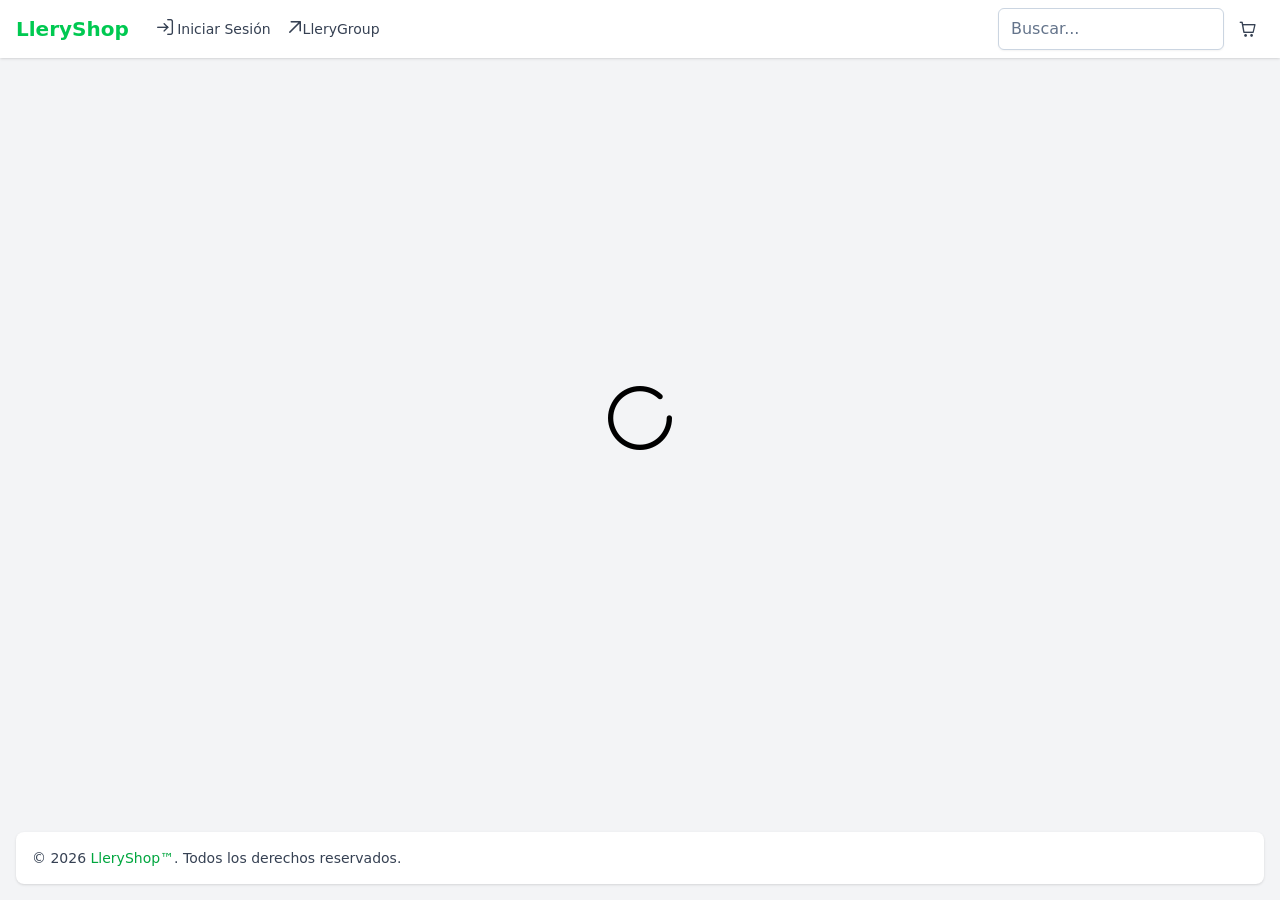
<file: index.html>
<!doctype html>
<html lang="en" data-beasties-container>
<head>
  <meta charset="utf-8">
  <title>LleryShop</title>
  <base href="/">
  <meta name="viewport" content="width=device-width, initial-scale=1">
  <link rel="icon" type="image/x-icon" href="lleryshopImagen.ico">
<style>@layer properties;@layer theme,base,components,utilities;@layer theme{:root{--font-sans:ui-sans-serif, system-ui, sans-serif, "Apple Color Emoji", "Segoe UI Emoji", "Segoe UI Symbol", "Noto Color Emoji";--font-mono:ui-monospace, SFMono-Regular, Menlo, Monaco, Consolas, "Liberation Mono", "Courier New", monospace;--color-red-100:oklch(93.6% .032 17.717);--color-red-600:oklch(57.7% .245 27.325);--color-red-700:oklch(50.5% .213 27.518);--color-green-100:oklch(96.2% .044 156.743);--color-green-400:oklch(79.2% .209 151.711);--color-green-500:oklch(72.3% .219 149.579);--color-green-600:oklch(62.7% .194 149.214);--color-green-700:oklch(52.7% .154 150.069);--color-green-800:oklch(44.8% .119 151.328);--color-blue-100:oklch(93.2% .032 255.585);--color-blue-700:oklch(48.8% .243 264.376);--color-gray-100:oklch(96.7% .003 264.542);--color-gray-200:oklch(92.8% .006 264.531);--color-gray-400:oklch(70.7% .022 261.325);--color-gray-500:oklch(55.1% .027 264.364);--color-gray-600:oklch(44.6% .03 256.802);--color-gray-700:oklch(37.3% .034 259.733);--color-gray-800:oklch(27.8% .033 256.848);--color-gray-900:oklch(21% .034 264.665);--color-black:#000;--color-white:#fff;--spacing:.25rem;--breakpoint-xl:80rem;--container-md:28rem;--container-lg:32rem;--container-2xl:42rem;--container-4xl:56rem;--text-xs:.75rem;--text-xs--line-height:calc(1 / .75);--text-sm:.875rem;--text-sm--line-height:calc(1.25 / .875);--text-base:1rem;--text-base--line-height:1.5 ;--text-xl:1.25rem;--text-xl--line-height:calc(1.75 / 1.25);--text-2xl:1.5rem;--text-2xl--line-height:calc(2 / 1.5);--text-3xl:1.875rem;--text-3xl--line-height:1.2 ;--font-weight-normal:400;--font-weight-medium:500;--font-weight-semibold:600;--font-weight-bold:700;--leading-tight:1.25;--radius-sm:.25rem;--radius-md:.375rem;--radius-lg:.5rem;--radius-xl:.75rem;--radius-2xl:1rem;--shadow-sm:0 1px 3px 0 rgb(0 0 0 / .1), 0 1px 2px -1px rgb(0 0 0 / .1);--shadow-md:0 4px 6px -1px rgb(0 0 0 / .1), 0 2px 4px -2px rgb(0 0 0 / .1);--shadow-lg:0 10px 15px -3px rgb(0 0 0 / .1), 0 4px 6px -4px rgb(0 0 0 / .1);--default-transition-duration:.15s;--default-transition-timing-function:cubic-bezier(.4, 0, .2, 1);--default-font-family:var(--font-sans);--default-mono-font-family:var(--font-mono)}}@layer base{*,:after,:before{box-sizing:border-box;margin:0;padding:0;border:0 solid}html{line-height:1.5;-webkit-text-size-adjust:100%;tab-size:4;font-family:var(--default-font-family, ui-sans-serif, system-ui, sans-serif, "Apple Color Emoji", "Segoe UI Emoji", "Segoe UI Symbol", "Noto Color Emoji");font-feature-settings:var(--default-font-feature-settings, normal);font-variation-settings:var(--default-font-variation-settings, normal);-webkit-tap-highlight-color:transparent}}@layer utilities{}@-webkit-keyframes fa-spin{0%{-webkit-transform:rotate(0deg);transform:rotate(0)}to{-webkit-transform:rotate(359deg);transform:rotate(359deg)}}body{background-color:var(--color-gray-100)}@property --tw-rotate-x{syntax:"*";inherits:false;}@property --tw-rotate-y{syntax:"*";inherits:false;}@property --tw-rotate-z{syntax:"*";inherits:false;}@property --tw-skew-x{syntax:"*";inherits:false;}@property --tw-skew-y{syntax:"*";inherits:false;}@property --tw-leading{syntax:"*";inherits:false;}@property --tw-font-weight{syntax:"*";inherits:false;}@property --tw-shadow{syntax:"*";inherits:false;initial-value:0 0 #0000;}@property --tw-shadow-color{syntax:"*";inherits:false;}@property --tw-shadow-alpha{syntax:"<percentage>";inherits:false;initial-value:100%;}@property --tw-inset-shadow{syntax:"*";inherits:false;initial-value:0 0 #0000;}@property --tw-inset-shadow-color{syntax:"*";inherits:false;}@property --tw-inset-shadow-alpha{syntax:"<percentage>";inherits:false;initial-value:100%;}@property --tw-ring-color{syntax:"*";inherits:false;}@property --tw-ring-shadow{syntax:"*";inherits:false;initial-value:0 0 #0000;}@property --tw-inset-ring-color{syntax:"*";inherits:false;}@property --tw-inset-ring-shadow{syntax:"*";inherits:false;initial-value:0 0 #0000;}@property --tw-ring-inset{syntax:"*";inherits:false;}@property --tw-ring-offset-width{syntax:"<length>";inherits:false;initial-value:0px;}@property --tw-ring-offset-color{syntax:"*";inherits:false;initial-value:#fff;}@property --tw-ring-offset-shadow{syntax:"*";inherits:false;initial-value:0 0 #0000;}@layer properties{@supports ((-webkit-hyphens: none) and (not (margin-trim: inline))) or ((-moz-orient: inline) and (not (color:rgb(from red r g b)))){*,:before,:after{--tw-rotate-x:initial;--tw-rotate-y:initial;--tw-rotate-z:initial;--tw-skew-x:initial;--tw-skew-y:initial;--tw-leading:initial;--tw-font-weight:initial;--tw-shadow:0 0 #0000;--tw-shadow-color:initial;--tw-shadow-alpha:100%;--tw-inset-shadow:0 0 #0000;--tw-inset-shadow-color:initial;--tw-inset-shadow-alpha:100%;--tw-ring-color:initial;--tw-ring-shadow:0 0 #0000;--tw-inset-ring-color:initial;--tw-inset-ring-shadow:0 0 #0000;--tw-ring-inset:initial;--tw-ring-offset-width:0px;--tw-ring-offset-color:#fff;--tw-ring-offset-shadow:0 0 #0000}}}</style><link rel="stylesheet" href="styles-7PIDIF73.css" media="print" onload="this.media='all'"><noscript><link rel="stylesheet" href="styles-7PIDIF73.css"></noscript></head>
<body>
  <app-root></app-root>
<link rel="modulepreload" href="chunk-DH3G6FZ6.js"><script src="polyfills-5CFQRCPP.js" type="module"></script><script src="main-OD44DLCM.js" type="module"></script></body>
</html>
</file>
<file: styles-7PIDIF73.css>
@layer properties;@layer theme,base,components,utilities;@layer theme{:root,:host{--font-sans: ui-sans-serif, system-ui, sans-serif, "Apple Color Emoji", "Segoe UI Emoji", "Segoe UI Symbol", "Noto Color Emoji";--font-mono: ui-monospace, SFMono-Regular, Menlo, Monaco, Consolas, "Liberation Mono", "Courier New", monospace;--color-red-100: oklch(93.6% .032 17.717);--color-red-600: oklch(57.7% .245 27.325);--color-red-700: oklch(50.5% .213 27.518);--color-green-100: oklch(96.2% .044 156.743);--color-green-400: oklch(79.2% .209 151.711);--color-green-500: oklch(72.3% .219 149.579);--color-green-600: oklch(62.7% .194 149.214);--color-green-700: oklch(52.7% .154 150.069);--color-green-800: oklch(44.8% .119 151.328);--color-blue-100: oklch(93.2% .032 255.585);--color-blue-700: oklch(48.8% .243 264.376);--color-gray-100: oklch(96.7% .003 264.542);--color-gray-200: oklch(92.8% .006 264.531);--color-gray-400: oklch(70.7% .022 261.325);--color-gray-500: oklch(55.1% .027 264.364);--color-gray-600: oklch(44.6% .03 256.802);--color-gray-700: oklch(37.3% .034 259.733);--color-gray-800: oklch(27.8% .033 256.848);--color-gray-900: oklch(21% .034 264.665);--color-black: #000;--color-white: #fff;--spacing: .25rem;--breakpoint-xl: 80rem;--container-md: 28rem;--container-lg: 32rem;--container-2xl: 42rem;--container-4xl: 56rem;--text-xs: .75rem;--text-xs--line-height: calc(1 / .75);--text-sm: .875rem;--text-sm--line-height: calc(1.25 / .875);--text-base: 1rem;--text-base--line-height: 1.5 ;--text-xl: 1.25rem;--text-xl--line-height: calc(1.75 / 1.25);--text-2xl: 1.5rem;--text-2xl--line-height: calc(2 / 1.5);--text-3xl: 1.875rem;--text-3xl--line-height: 1.2 ;--font-weight-normal: 400;--font-weight-medium: 500;--font-weight-semibold: 600;--font-weight-bold: 700;--leading-tight: 1.25;--radius-sm: .25rem;--radius-md: .375rem;--radius-lg: .5rem;--radius-xl: .75rem;--radius-2xl: 1rem;--shadow-sm: 0 1px 3px 0 rgb(0 0 0 / .1), 0 1px 2px -1px rgb(0 0 0 / .1);--shadow-md: 0 4px 6px -1px rgb(0 0 0 / .1), 0 2px 4px -2px rgb(0 0 0 / .1);--shadow-lg: 0 10px 15px -3px rgb(0 0 0 / .1), 0 4px 6px -4px rgb(0 0 0 / .1);--default-transition-duration: .15s;--default-transition-timing-function: cubic-bezier(.4, 0, .2, 1);--default-font-family: var(--font-sans);--default-mono-font-family: var(--font-mono)}}@layer base{*,:after,:before,::backdrop,::file-selector-button{box-sizing:border-box;margin:0;padding:0;border:0 solid}html,:host{line-height:1.5;-webkit-text-size-adjust:100%;tab-size:4;font-family:var(--default-font-family, ui-sans-serif, system-ui, sans-serif, "Apple Color Emoji", "Segoe UI Emoji", "Segoe UI Symbol", "Noto Color Emoji");font-feature-settings:var(--default-font-feature-settings, normal);font-variation-settings:var(--default-font-variation-settings, normal);-webkit-tap-highlight-color:transparent}hr{height:0;color:inherit;border-top-width:1px}abbr:where([title]){-webkit-text-decoration:underline dotted;text-decoration:underline dotted}h1,h2,h3,h4,h5,h6{font-size:inherit;font-weight:inherit}a{color:inherit;-webkit-text-decoration:inherit;text-decoration:inherit}b,strong{font-weight:bolder}code,kbd,samp,pre{font-family:var(--default-mono-font-family, ui-monospace, SFMono-Regular, Menlo, Monaco, Consolas, "Liberation Mono", "Courier New", monospace);font-feature-settings:var(--default-mono-font-feature-settings, normal);font-variation-settings:var(--default-mono-font-variation-settings, normal);font-size:1em}small{font-size:80%}sub,sup{font-size:75%;line-height:0;position:relative;vertical-align:baseline}sub{bottom:-.25em}sup{top:-.5em}table{text-indent:0;border-color:inherit;border-collapse:collapse}:-moz-focusring{outline:auto}progress{vertical-align:baseline}summary{display:list-item}ol,ul,menu{list-style:none}img,svg,video,canvas,audio,iframe,embed,object{display:block;vertical-align:middle}img,video{max-width:100%;height:auto}button,input,select,optgroup,textarea,::file-selector-button{font:inherit;font-feature-settings:inherit;font-variation-settings:inherit;letter-spacing:inherit;color:inherit;border-radius:0;background-color:transparent;opacity:1}:where(select:is([multiple],[size])) optgroup{font-weight:bolder}:where(select:is([multiple],[size])) optgroup option{padding-inline-start:20px}::file-selector-button{margin-inline-end:4px}::placeholder{opacity:1}@supports (not (-webkit-appearance: -apple-pay-button)) or (contain-intrinsic-size: 1px){::placeholder{color:currentcolor}@supports (color: color-mix(in lab,red,red)){{color:color-mix(in oklab,currentcolor 50%,transparent)}}}textarea{resize:vertical}::-webkit-search-decoration{-webkit-appearance:none}::-webkit-date-and-time-value{min-height:1lh;text-align:inherit}::-webkit-datetime-edit{display:inline-flex}::-webkit-datetime-edit-fields-wrapper{padding:0}::-webkit-datetime-edit,::-webkit-datetime-edit-year-field,::-webkit-datetime-edit-month-field,::-webkit-datetime-edit-day-field,::-webkit-datetime-edit-hour-field,::-webkit-datetime-edit-minute-field,::-webkit-datetime-edit-second-field,::-webkit-datetime-edit-millisecond-field,::-webkit-datetime-edit-meridiem-field{padding-block:0}::-webkit-calendar-picker-indicator{line-height:1}:-moz-ui-invalid{box-shadow:none}button,input:where([type=button],[type=reset],[type=submit]),::file-selector-button{appearance:button}::-webkit-inner-spin-button,::-webkit-outer-spin-button{height:auto}[hidden]:where(:not([hidden=until-found])){display:none!important}}@layer utilities{.absolute{position:absolute}.relative{position:relative}.top-2{top:calc(var(--spacing) * 2)}.top-full{top:100%}.right-2{right:calc(var(--spacing) * 2)}.left-0{left:calc(var(--spacing) * 0)}.z-10{z-index:10}.z-30{z-index:30}.z-50{z-index:50}.m-0{margin:calc(var(--spacing) * 0)}.m-4{margin:calc(var(--spacing) * 4)}.mx-auto{margin-inline:auto}.my-6{margin-block:calc(var(--spacing) * 6)}.mt-0{margin-top:calc(var(--spacing) * 0)}.mt-1{margin-top:calc(var(--spacing) * 1)}.mt-4{margin-top:calc(var(--spacing) * 4)}.mt-6{margin-top:calc(var(--spacing) * 6)}.mt-10{margin-top:calc(var(--spacing) * 10)}.mt-12{margin-top:calc(var(--spacing) * 12)}.mr-2{margin-right:calc(var(--spacing) * 2)}.mr-4{margin-right:calc(var(--spacing) * 4)}.mr-5{margin-right:calc(var(--spacing) * 5)}.mr-6{margin-right:calc(var(--spacing) * 6)}.mb-1{margin-bottom:calc(var(--spacing) * 1)}.mb-2{margin-bottom:calc(var(--spacing) * 2)}.mb-4{margin-bottom:calc(var(--spacing) * 4)}.mb-6{margin-bottom:calc(var(--spacing) * 6)}.ml-1{margin-left:calc(var(--spacing) * 1)}.ml-2{margin-left:calc(var(--spacing) * 2)}.ml-5{margin-left:calc(var(--spacing) * 5)}.ml-10{margin-left:calc(var(--spacing) * 10)}.ml-auto{margin-left:auto}.line-clamp-3{overflow:hidden;display:-webkit-box;-webkit-box-orient:vertical;-webkit-line-clamp:3}.block{display:block}.flex{display:flex}.grid{display:grid}.hidden{display:none}.h-6{height:calc(var(--spacing) * 6)}.h-14{height:calc(var(--spacing) * 14)}.h-30{height:calc(var(--spacing) * 30)}.h-40{height:calc(var(--spacing) * 40)}.h-64{height:calc(var(--spacing) * 64)}.h-\[80vh\]{height:80vh}.h-full{height:100%}.min-h-screen{min-height:100vh}.w-6{width:calc(var(--spacing) * 6)}.w-14{width:calc(var(--spacing) * 14)}.w-24{width:calc(var(--spacing) * 24)}.w-30{width:calc(var(--spacing) * 30)}.w-32{width:calc(var(--spacing) * 32)}.w-full{width:100%}.max-w-2xl{max-width:var(--container-2xl)}.max-w-4xl{max-width:var(--container-4xl)}.max-w-\[90\%\]{max-width:90%}.max-w-\[200px\]{max-width:200px}.max-w-md{max-width:var(--container-md)}.max-w-screen-xl{max-width:var(--breakpoint-xl)}.min-w-\[150px\]{min-width:150px}.flex-1{flex:1}.shrink-0{flex-shrink:0}.transform{transform:var(--tw-rotate-x,) var(--tw-rotate-y,) var(--tw-rotate-z,) var(--tw-skew-x,) var(--tw-skew-y,)}.cursor-pointer{cursor:pointer}.grid-cols-1{grid-template-columns:repeat(1,minmax(0,1fr))}.flex-col{flex-direction:column}.flex-wrap{flex-wrap:wrap}.items-center{align-items:center}.items-start{align-items:flex-start}.justify-between{justify-content:space-between}.justify-center{justify-content:center}.gap-0\.5{gap:calc(var(--spacing) * .5)}.gap-1{gap:calc(var(--spacing) * 1)}.gap-2{gap:calc(var(--spacing) * 2)}.gap-3{gap:calc(var(--spacing) * 3)}.gap-4{gap:calc(var(--spacing) * 4)}.gap-6{gap:calc(var(--spacing) * 6)}.gap-8{gap:calc(var(--spacing) * 8)}.overflow-hidden{overflow:hidden}.rounded{border-radius:.25rem}.rounded-2xl{border-radius:var(--radius-2xl)}.rounded-full{border-radius:calc(infinity * 1px)}.rounded-lg{border-radius:var(--radius-lg)}.rounded-xl{border-radius:var(--radius-xl)}.border-gray-200{border-color:var(--color-gray-200)}.bg-blue-100{background-color:var(--color-blue-100)}.bg-gray-100{background-color:var(--color-gray-100)}.bg-green-100{background-color:var(--color-green-100)}.bg-red-100{background-color:var(--color-red-100)}.bg-red-600{background-color:var(--color-red-600)}.bg-white{background-color:var(--color-white)}.object-cover{object-fit:cover}.p-1{padding:calc(var(--spacing) * 1)}.p-2{padding:calc(var(--spacing) * 2)}.p-4{padding:calc(var(--spacing) * 4)}.p-6{padding:calc(var(--spacing) * 6)}.p-8{padding:calc(var(--spacing) * 8)}.px-2{padding-inline:calc(var(--spacing) * 2)}.px-3{padding-inline:calc(var(--spacing) * 3)}.px-4{padding-inline:calc(var(--spacing) * 4)}.px-6{padding-inline:calc(var(--spacing) * 6)}.py-2{padding-block:calc(var(--spacing) * 2)}.py-8{padding-block:calc(var(--spacing) * 8)}.py-24{padding-block:calc(var(--spacing) * 24)}.text-center{text-align:center}.text-2xl{font-size:var(--text-2xl);line-height:var(--tw-leading, var(--text-2xl--line-height))}.text-3xl{font-size:var(--text-3xl);line-height:var(--tw-leading, var(--text-3xl--line-height))}.text-base{font-size:var(--text-base);line-height:var(--tw-leading, var(--text-base--line-height))}.text-sm{font-size:var(--text-sm);line-height:var(--tw-leading, var(--text-sm--line-height))}.text-xl{font-size:var(--text-xl);line-height:var(--tw-leading, var(--text-xl--line-height))}.text-xs{font-size:var(--text-xs);line-height:var(--tw-leading, var(--text-xs--line-height))}.leading-tight{--tw-leading: var(--leading-tight);line-height:var(--leading-tight)}.font-bold{--tw-font-weight: var(--font-weight-bold);font-weight:var(--font-weight-bold)}.font-medium{--tw-font-weight: var(--font-weight-medium);font-weight:var(--font-weight-medium)}.font-normal{--tw-font-weight: var(--font-weight-normal);font-weight:var(--font-weight-normal)}.font-semibold{--tw-font-weight: var(--font-weight-semibold);font-weight:var(--font-weight-semibold)}.text-black{color:var(--color-black)}.text-blue-700{color:var(--color-blue-700)}.text-gray-400{color:var(--color-gray-400)}.text-gray-500{color:var(--color-gray-500)}.text-gray-600{color:var(--color-gray-600)}.text-gray-700{color:var(--color-gray-700)}.text-gray-800{color:var(--color-gray-800)}.text-gray-900{color:var(--color-gray-900)}.text-green-500{color:var(--color-green-500)}.text-green-600{color:var(--color-green-600)}.text-green-700{color:var(--color-green-700)}.text-red-700{color:var(--color-red-700)}.text-white{color:var(--color-white)}.shadow{--tw-shadow: 0 1px 3px 0 var(--tw-shadow-color, rgb(0 0 0 / .1)), 0 1px 2px -1px var(--tw-shadow-color, rgb(0 0 0 / .1));box-shadow:var(--tw-inset-shadow),var(--tw-inset-ring-shadow),var(--tw-ring-offset-shadow),var(--tw-ring-shadow),var(--tw-shadow)}.shadow-md{--tw-shadow: 0 4px 6px -1px var(--tw-shadow-color, rgb(0 0 0 / .1)), 0 2px 4px -2px var(--tw-shadow-color, rgb(0 0 0 / .1));box-shadow:var(--tw-inset-shadow),var(--tw-inset-ring-shadow),var(--tw-ring-offset-shadow),var(--tw-ring-shadow),var(--tw-shadow)}.shadow-sm{--tw-shadow: 0 1px 3px 0 var(--tw-shadow-color, rgb(0 0 0 / .1)), 0 1px 2px -1px var(--tw-shadow-color, rgb(0 0 0 / .1));box-shadow:var(--tw-inset-shadow),var(--tw-inset-ring-shadow),var(--tw-ring-offset-shadow),var(--tw-ring-shadow),var(--tw-shadow)}.transition{transition-property:color,background-color,border-color,outline-color,text-decoration-color,fill,stroke,--tw-gradient-from,--tw-gradient-via,--tw-gradient-to,opacity,box-shadow,transform,translate,scale,rotate,filter,-webkit-backdrop-filter,backdrop-filter,display,content-visibility,overlay,pointer-events;transition-timing-function:var(--tw-ease, var(--default-transition-timing-function));transition-duration:var(--tw-duration, var(--default-transition-duration))}.transition-colors{transition-property:color,background-color,border-color,outline-color,text-decoration-color,fill,stroke,--tw-gradient-from,--tw-gradient-via,--tw-gradient-to;transition-timing-function:var(--tw-ease, var(--default-transition-timing-function));transition-duration:var(--tw-duration, var(--default-transition-duration))}@media (hover: hover){.hover\:bg-red-700:hover{background-color:var(--color-red-700)}}@media (hover: hover){.hover\:text-green-600:hover{color:var(--color-green-600)}}@media (hover: hover){.hover\:text-green-800:hover{color:var(--color-green-800)}}@media (hover: hover){.hover\:underline:hover{text-decoration-line:underline}}@media (width >= 40rem){.sm\:mt-0{margin-top:calc(var(--spacing) * 0)}}@media (width >= 40rem){.sm\:mt-8{margin-top:calc(var(--spacing) * 8)}}@media (width >= 40rem){.sm\:ml-3{margin-left:calc(var(--spacing) * 3)}}@media (width >= 40rem){.sm\:ml-4{margin-left:calc(var(--spacing) * 4)}}@media (width >= 40rem){.sm\:ml-auto{margin-left:auto}}@media (width >= 40rem){.sm\:flex{display:flex}}@media (width >= 40rem){.sm\:w-64{width:calc(var(--spacing) * 64)}}@media (width >= 40rem){.sm\:grid-cols-2{grid-template-columns:repeat(2,minmax(0,1fr))}}@media (width >= 40rem){.sm\:flex-row{flex-direction:row}}@media (width >= 40rem){.sm\:flex-wrap{flex-wrap:wrap}}@media (width >= 40rem){.sm\:items-center{align-items:center}}@media (width >= 40rem){.sm\:gap-4{gap:calc(var(--spacing) * 4)}}@media (width >= 40rem){.sm\:text-center{text-align:center}}@media (width >= 40rem){.sm\:text-2xl{font-size:var(--text-2xl);line-height:var(--tw-leading, var(--text-2xl--line-height))}}@media (width >= 40rem){.sm\:text-3xl{font-size:var(--text-3xl);line-height:var(--tw-leading, var(--text-3xl--line-height))}}@media (width >= 48rem){.md\:static{position:static}}@media (width >= 48rem){.md\:my-8{margin-block:calc(var(--spacing) * 8)}}@media (width >= 48rem){.md\:flex{display:flex}}@media (width >= 48rem){.md\:hidden{display:none}}@media (width >= 48rem){.md\:w-56{width:calc(var(--spacing) * 56)}}@media (width >= 48rem){.md\:w-auto{width:auto}}@media (width >= 48rem){.md\:max-w-none{max-width:none}}@media (width >= 48rem){.md\:flex-none{flex:none}}@media (width >= 48rem){.md\:grid-cols-2{grid-template-columns:repeat(2,minmax(0,1fr))}}@media (width >= 48rem){.md\:grid-cols-3{grid-template-columns:repeat(3,minmax(0,1fr))}}@media (width >= 48rem){.md\:grid-cols-4{grid-template-columns:repeat(4,minmax(0,1fr))}}@media (width >= 48rem){.md\:flex-row{flex-direction:row}}@media (width >= 48rem){.md\:items-center{align-items:center}}@media (width >= 48rem){.md\:justify-between{justify-content:space-between}}@media (width >= 48rem){.md\:gap-4{gap:calc(var(--spacing) * 4)}}@media (width >= 48rem){.md\:p-0{padding:calc(var(--spacing) * 0)}}@media (width >= 48rem){.md\:p-12{padding:calc(var(--spacing) * 12)}}@media (width >= 48rem){.md\:px-20{padding-inline:calc(var(--spacing) * 20)}}@media (width >= 48rem){.md\:text-base{font-size:var(--text-base);line-height:var(--tw-leading, var(--text-base--line-height))}}@media (width >= 48rem){.md\:shadow-none{--tw-shadow: 0 0 #0000;box-shadow:var(--tw-inset-shadow),var(--tw-inset-ring-shadow),var(--tw-ring-offset-shadow),var(--tw-ring-shadow),var(--tw-shadow)}}@media (width >= 64rem){.lg\:mt-0{margin-top:calc(var(--spacing) * 0)}}@media (width >= 64rem){.lg\:grid{display:grid}}@media (width >= 64rem){.lg\:max-w-lg{max-width:var(--container-lg)}}@media (width >= 64rem){.lg\:grid-cols-2{grid-template-columns:repeat(2,minmax(0,1fr))}}@media (width >= 64rem){.lg\:grid-cols-4{grid-template-columns:repeat(4,minmax(0,1fr))}}@media (width >= 64rem){.lg\:gap-8{gap:calc(var(--spacing) * 8)}}@media (width >= 64rem){.lg\:px-40{padding-inline:calc(var(--spacing) * 40)}}@media (width >= 64rem){.lg\:px-80{padding-inline:calc(var(--spacing) * 80)}}@media (width >= 80rem){.xl\:gap-16{gap:calc(var(--spacing) * 16)}}@media (width >= 96rem){.\32xl\:px-0{padding-inline:calc(var(--spacing) * 0)}}@media (prefers-color-scheme: dark){.dark\:block{display:block}}@media (prefers-color-scheme: dark){.dark\:border-gray-800{border-color:var(--color-gray-800)}}@media (prefers-color-scheme: dark){.dark\:text-green-400{color:var(--color-green-400)}}}@font-face{font-family:primeicons;font-display:block;src:url("./media/primeicons-RSSEDYLY.eot");src:url("./media/primeicons-RSSEDYLY.eot?#iefix") format("embedded-opentype"),url("./media/primeicons-4GST5W3O.woff2") format("woff2"),url("./media/primeicons-P53SE5CV.woff") format("woff"),url("./media/primeicons-GEFHGEHP.ttf") format("truetype"),url("./media/primeicons-DHQU4SEP.svg?#primeicons") format("svg");font-weight:400;font-style:normal}.pi{font-family:primeicons;speak:none;font-style:normal;font-weight:400;font-variant:normal;text-transform:none;line-height:1;display:inline-block;-webkit-font-smoothing:antialiased;-moz-osx-font-smoothing:grayscale}.pi:before{--webkit-backface-visibility: hidden;backface-visibility:hidden}.pi-fw{width:1.28571429em;text-align:center}.pi-spin{-webkit-animation:fa-spin 2s infinite linear;animation:fa-spin 2s infinite linear}@media (prefers-reduced-motion: reduce){.pi-spin{-webkit-animation-delay:-1ms;animation-delay:-1ms;-webkit-animation-duration:1ms;animation-duration:1ms;-webkit-animation-iteration-count:1;animation-iteration-count:1;-webkit-transition-delay:0s;transition-delay:0s;-webkit-transition-duration:0s;transition-duration:0s}}@-webkit-keyframes fa-spin{0%{-webkit-transform:rotate(0deg);transform:rotate(0)}to{-webkit-transform:rotate(359deg);transform:rotate(359deg)}}@keyframes fa-spin{0%{-webkit-transform:rotate(0deg);transform:rotate(0)}to{-webkit-transform:rotate(359deg);transform:rotate(359deg)}}.pi-folder-plus:before{content:"\ea05"}.pi-receipt:before{content:"\ea06"}.pi-asterisk:before{content:"\ea07"}.pi-face-smile:before{content:"\ea08"}.pi-pinterest:before{content:"\ea09"}.pi-expand:before{content:"\ea0a"}.pi-pen-to-square:before{content:"\ea0b"}.pi-wave-pulse:before{content:"\ea0c"}.pi-turkish-lira:before{content:"\ea0d"}.pi-spinner-dotted:before{content:"\ea0e"}.pi-crown:before{content:"\ea0f"}.pi-pause-circle:before{content:"\ea10"}.pi-warehouse:before{content:"\ea11"}.pi-objects-column:before{content:"\ea12"}.pi-clipboard:before{content:"\ea13"}.pi-play-circle:before{content:"\ea14"}.pi-venus:before{content:"\ea15"}.pi-cart-minus:before{content:"\ea16"}.pi-file-plus:before{content:"\ea17"}.pi-microchip:before{content:"\ea18"}.pi-twitch:before{content:"\ea19"}.pi-building-columns:before{content:"\ea1a"}.pi-file-check:before{content:"\ea1b"}.pi-microchip-ai:before{content:"\ea1c"}.pi-trophy:before{content:"\ea1d"}.pi-barcode:before{content:"\ea1e"}.pi-file-arrow-up:before{content:"\ea1f"}.pi-mars:before{content:"\ea20"}.pi-tiktok:before{content:"\ea21"}.pi-arrow-up-right-and-arrow-down-left-from-center:before{content:"\ea22"}.pi-ethereum:before{content:"\ea23"}.pi-list-check:before{content:"\ea24"}.pi-thumbtack:before{content:"\ea25"}.pi-arrow-down-left-and-arrow-up-right-to-center:before{content:"\ea26"}.pi-equals:before{content:"\ea27"}.pi-lightbulb:before{content:"\ea28"}.pi-star-half:before{content:"\ea29"}.pi-address-book:before{content:"\ea2a"}.pi-chart-scatter:before{content:"\ea2b"}.pi-indian-rupee:before{content:"\ea2c"}.pi-star-half-fill:before{content:"\ea2d"}.pi-cart-arrow-down:before{content:"\ea2e"}.pi-calendar-clock:before{content:"\ea2f"}.pi-sort-up-fill:before{content:"\ea30"}.pi-sparkles:before{content:"\ea31"}.pi-bullseye:before{content:"\ea32"}.pi-sort-down-fill:before{content:"\ea33"}.pi-graduation-cap:before{content:"\ea34"}.pi-hammer:before{content:"\ea35"}.pi-bell-slash:before{content:"\ea36"}.pi-gauge:before{content:"\ea37"}.pi-shop:before{content:"\ea38"}.pi-headphones:before{content:"\ea39"}.pi-eraser:before{content:"\ea04"}.pi-stopwatch:before{content:"\ea01"}.pi-verified:before{content:"\ea02"}.pi-delete-left:before{content:"\ea03"}.pi-hourglass:before{content:"\e9fe"}.pi-truck:before{content:"\ea00"}.pi-wrench:before{content:"\e9ff"}.pi-microphone:before{content:"\e9fa"}.pi-megaphone:before{content:"\e9fb"}.pi-arrow-right-arrow-left:before{content:"\e9fc"}.pi-bitcoin:before{content:"\e9fd"}.pi-file-edit:before{content:"\e9f6"}.pi-language:before{content:"\e9f7"}.pi-file-export:before{content:"\e9f8"}.pi-file-import:before{content:"\e9f9"}.pi-file-word:before{content:"\e9f1"}.pi-gift:before{content:"\e9f2"}.pi-cart-plus:before{content:"\e9f3"}.pi-thumbs-down-fill:before{content:"\e9f4"}.pi-thumbs-up-fill:before{content:"\e9f5"}.pi-arrows-alt:before{content:"\e9f0"}.pi-calculator:before{content:"\e9ef"}.pi-sort-alt-slash:before{content:"\e9ee"}.pi-arrows-h:before{content:"\e9ec"}.pi-arrows-v:before{content:"\e9ed"}.pi-pound:before{content:"\e9eb"}.pi-prime:before{content:"\e9ea"}.pi-chart-pie:before{content:"\e9e9"}.pi-reddit:before{content:"\e9e8"}.pi-code:before{content:"\e9e7"}.pi-sync:before{content:"\e9e6"}.pi-shopping-bag:before{content:"\e9e5"}.pi-server:before{content:"\e9e4"}.pi-database:before{content:"\e9e3"}.pi-hashtag:before{content:"\e9e2"}.pi-bookmark-fill:before{content:"\e9df"}.pi-filter-fill:before{content:"\e9e0"}.pi-heart-fill:before{content:"\e9e1"}.pi-flag-fill:before{content:"\e9de"}.pi-circle:before{content:"\e9dc"}.pi-circle-fill:before{content:"\e9dd"}.pi-bolt:before{content:"\e9db"}.pi-history:before{content:"\e9da"}.pi-box:before{content:"\e9d9"}.pi-at:before{content:"\e9d8"}.pi-arrow-up-right:before{content:"\e9d4"}.pi-arrow-up-left:before{content:"\e9d5"}.pi-arrow-down-left:before{content:"\e9d6"}.pi-arrow-down-right:before{content:"\e9d7"}.pi-telegram:before{content:"\e9d3"}.pi-stop-circle:before{content:"\e9d2"}.pi-stop:before{content:"\e9d1"}.pi-whatsapp:before{content:"\e9d0"}.pi-building:before{content:"\e9cf"}.pi-qrcode:before{content:"\e9ce"}.pi-car:before{content:"\e9cd"}.pi-instagram:before{content:"\e9cc"}.pi-linkedin:before{content:"\e9cb"}.pi-send:before{content:"\e9ca"}.pi-slack:before{content:"\e9c9"}.pi-sun:before{content:"\e9c8"}.pi-moon:before{content:"\e9c7"}.pi-vimeo:before{content:"\e9c6"}.pi-youtube:before{content:"\e9c5"}.pi-flag:before{content:"\e9c4"}.pi-wallet:before{content:"\e9c3"}.pi-map:before{content:"\e9c2"}.pi-link:before{content:"\e9c1"}.pi-credit-card:before{content:"\e9bf"}.pi-discord:before{content:"\e9c0"}.pi-percentage:before{content:"\e9be"}.pi-euro:before{content:"\e9bd"}.pi-book:before{content:"\e9ba"}.pi-shield:before{content:"\e9b9"}.pi-paypal:before{content:"\e9bb"}.pi-amazon:before{content:"\e9bc"}.pi-phone:before{content:"\e9b8"}.pi-filter-slash:before{content:"\e9b7"}.pi-facebook:before{content:"\e9b4"}.pi-github:before{content:"\e9b5"}.pi-twitter:before{content:"\e9b6"}.pi-step-backward-alt:before{content:"\e9ac"}.pi-step-forward-alt:before{content:"\e9ad"}.pi-forward:before{content:"\e9ae"}.pi-backward:before{content:"\e9af"}.pi-fast-backward:before{content:"\e9b0"}.pi-fast-forward:before{content:"\e9b1"}.pi-pause:before{content:"\e9b2"}.pi-play:before{content:"\e9b3"}.pi-compass:before{content:"\e9ab"}.pi-id-card:before{content:"\e9aa"}.pi-ticket:before{content:"\e9a9"}.pi-file-o:before{content:"\e9a8"}.pi-reply:before{content:"\e9a7"}.pi-directions-alt:before{content:"\e9a5"}.pi-directions:before{content:"\e9a6"}.pi-thumbs-up:before{content:"\e9a3"}.pi-thumbs-down:before{content:"\e9a4"}.pi-sort-numeric-down-alt:before{content:"\e996"}.pi-sort-numeric-up-alt:before{content:"\e997"}.pi-sort-alpha-down-alt:before{content:"\e998"}.pi-sort-alpha-up-alt:before{content:"\e999"}.pi-sort-numeric-down:before{content:"\e99a"}.pi-sort-numeric-up:before{content:"\e99b"}.pi-sort-alpha-down:before{content:"\e99c"}.pi-sort-alpha-up:before{content:"\e99d"}.pi-sort-alt:before{content:"\e99e"}.pi-sort-amount-up:before{content:"\e99f"}.pi-sort-amount-down:before{content:"\e9a0"}.pi-sort-amount-down-alt:before{content:"\e9a1"}.pi-sort-amount-up-alt:before{content:"\e9a2"}.pi-palette:before{content:"\e995"}.pi-undo:before{content:"\e994"}.pi-desktop:before{content:"\e993"}.pi-sliders-v:before{content:"\e991"}.pi-sliders-h:before{content:"\e992"}.pi-search-plus:before{content:"\e98f"}.pi-search-minus:before{content:"\e990"}.pi-file-excel:before{content:"\e98e"}.pi-file-pdf:before{content:"\e98d"}.pi-check-square:before{content:"\e98c"}.pi-chart-line:before{content:"\e98b"}.pi-user-edit:before{content:"\e98a"}.pi-exclamation-circle:before{content:"\e989"}.pi-android:before{content:"\e985"}.pi-google:before{content:"\e986"}.pi-apple:before{content:"\e987"}.pi-microsoft:before{content:"\e988"}.pi-heart:before{content:"\e984"}.pi-mobile:before{content:"\e982"}.pi-tablet:before{content:"\e983"}.pi-key:before{content:"\e981"}.pi-shopping-cart:before{content:"\e980"}.pi-comments:before{content:"\e97e"}.pi-comment:before{content:"\e97f"}.pi-briefcase:before{content:"\e97d"}.pi-bell:before{content:"\e97c"}.pi-paperclip:before{content:"\e97b"}.pi-share-alt:before{content:"\e97a"}.pi-envelope:before{content:"\e979"}.pi-volume-down:before{content:"\e976"}.pi-volume-up:before{content:"\e977"}.pi-volume-off:before{content:"\e978"}.pi-eject:before{content:"\e975"}.pi-money-bill:before{content:"\e974"}.pi-images:before{content:"\e973"}.pi-image:before{content:"\e972"}.pi-sign-in:before{content:"\e970"}.pi-sign-out:before{content:"\e971"}.pi-wifi:before{content:"\e96f"}.pi-sitemap:before{content:"\e96e"}.pi-chart-bar:before{content:"\e96d"}.pi-camera:before{content:"\e96c"}.pi-dollar:before{content:"\e96b"}.pi-lock-open:before{content:"\e96a"}.pi-table:before{content:"\e969"}.pi-map-marker:before{content:"\e968"}.pi-list:before{content:"\e967"}.pi-eye-slash:before{content:"\e965"}.pi-eye:before{content:"\e966"}.pi-folder-open:before{content:"\e964"}.pi-folder:before{content:"\e963"}.pi-video:before{content:"\e962"}.pi-inbox:before{content:"\e961"}.pi-lock:before{content:"\e95f"}.pi-unlock:before{content:"\e960"}.pi-tags:before{content:"\e95d"}.pi-tag:before{content:"\e95e"}.pi-power-off:before{content:"\e95c"}.pi-save:before{content:"\e95b"}.pi-question-circle:before{content:"\e959"}.pi-question:before{content:"\e95a"}.pi-copy:before{content:"\e957"}.pi-file:before{content:"\e958"}.pi-clone:before{content:"\e955"}.pi-calendar-times:before{content:"\e952"}.pi-calendar-minus:before{content:"\e953"}.pi-calendar-plus:before{content:"\e954"}.pi-ellipsis-v:before{content:"\e950"}.pi-ellipsis-h:before{content:"\e951"}.pi-bookmark:before{content:"\e94e"}.pi-globe:before{content:"\e94f"}.pi-replay:before{content:"\e94d"}.pi-filter:before{content:"\e94c"}.pi-print:before{content:"\e94b"}.pi-align-right:before{content:"\e946"}.pi-align-left:before{content:"\e947"}.pi-align-center:before{content:"\e948"}.pi-align-justify:before{content:"\e949"}.pi-cog:before{content:"\e94a"}.pi-cloud-download:before{content:"\e943"}.pi-cloud-upload:before{content:"\e944"}.pi-cloud:before{content:"\e945"}.pi-pencil:before{content:"\e942"}.pi-users:before{content:"\e941"}.pi-clock:before{content:"\e940"}.pi-user-minus:before{content:"\e93e"}.pi-user-plus:before{content:"\e93f"}.pi-trash:before{content:"\e93d"}.pi-external-link:before{content:"\e93c"}.pi-window-maximize:before{content:"\e93b"}.pi-window-minimize:before{content:"\e93a"}.pi-refresh:before{content:"\e938"}.pi-user:before{content:"\e939"}.pi-exclamation-triangle:before{content:"\e922"}.pi-calendar:before{content:"\e927"}.pi-chevron-circle-left:before{content:"\e928"}.pi-chevron-circle-down:before{content:"\e929"}.pi-chevron-circle-right:before{content:"\e92a"}.pi-chevron-circle-up:before{content:"\e92b"}.pi-angle-double-down:before{content:"\e92c"}.pi-angle-double-left:before{content:"\e92d"}.pi-angle-double-right:before{content:"\e92e"}.pi-angle-double-up:before{content:"\e92f"}.pi-angle-down:before{content:"\e930"}.pi-angle-left:before{content:"\e931"}.pi-angle-right:before{content:"\e932"}.pi-angle-up:before{content:"\e933"}.pi-upload:before{content:"\e934"}.pi-download:before{content:"\e956"}.pi-ban:before{content:"\e935"}.pi-star-fill:before{content:"\e936"}.pi-star:before{content:"\e937"}.pi-chevron-left:before{content:"\e900"}.pi-chevron-right:before{content:"\e901"}.pi-chevron-down:before{content:"\e902"}.pi-chevron-up:before{content:"\e903"}.pi-caret-left:before{content:"\e904"}.pi-caret-right:before{content:"\e905"}.pi-caret-down:before{content:"\e906"}.pi-caret-up:before{content:"\e907"}.pi-search:before{content:"\e908"}.pi-check:before{content:"\e909"}.pi-check-circle:before{content:"\e90a"}.pi-times:before{content:"\e90b"}.pi-times-circle:before{content:"\e90c"}.pi-plus:before{content:"\e90d"}.pi-plus-circle:before{content:"\e90e"}.pi-minus:before{content:"\e90f"}.pi-minus-circle:before{content:"\e910"}.pi-circle-on:before{content:"\e911"}.pi-circle-off:before{content:"\e912"}.pi-sort-down:before{content:"\e913"}.pi-sort-up:before{content:"\e914"}.pi-sort:before{content:"\e915"}.pi-step-backward:before{content:"\e916"}.pi-step-forward:before{content:"\e917"}.pi-th-large:before{content:"\e918"}.pi-arrow-down:before{content:"\e919"}.pi-arrow-left:before{content:"\e91a"}.pi-arrow-right:before{content:"\e91b"}.pi-arrow-up:before{content:"\e91c"}.pi-bars:before{content:"\e91d"}.pi-arrow-circle-down:before{content:"\e91e"}.pi-arrow-circle-left:before{content:"\e91f"}.pi-arrow-circle-right:before{content:"\e920"}.pi-arrow-circle-up:before{content:"\e921"}.pi-info:before{content:"\e923"}.pi-info-circle:before{content:"\e924"}.pi-home:before{content:"\e925"}.pi-spinner:before{content:"\e926"}body{background-color:var(--color-gray-100)}@property --tw-rotate-x{syntax: "*"; inherits: false;}@property --tw-rotate-y{syntax: "*"; inherits: false;}@property --tw-rotate-z{syntax: "*"; inherits: false;}@property --tw-skew-x{syntax: "*"; inherits: false;}@property --tw-skew-y{syntax: "*"; inherits: false;}@property --tw-leading{syntax: "*"; inherits: false;}@property --tw-font-weight{syntax: "*"; inherits: false;}@property --tw-shadow{syntax: "*"; inherits: false; initial-value: 0 0 #0000;}@property --tw-shadow-color{syntax: "*"; inherits: false;}@property --tw-shadow-alpha{syntax: "<percentage>"; inherits: false; initial-value: 100%;}@property --tw-inset-shadow{syntax: "*"; inherits: false; initial-value: 0 0 #0000;}@property --tw-inset-shadow-color{syntax: "*"; inherits: false;}@property --tw-inset-shadow-alpha{syntax: "<percentage>"; inherits: false; initial-value: 100%;}@property --tw-ring-color{syntax: "*"; inherits: false;}@property --tw-ring-shadow{syntax: "*"; inherits: false; initial-value: 0 0 #0000;}@property --tw-inset-ring-color{syntax: "*"; inherits: false;}@property --tw-inset-ring-shadow{syntax: "*"; inherits: false; initial-value: 0 0 #0000;}@property --tw-ring-inset{syntax: "*"; inherits: false;}@property --tw-ring-offset-width{syntax: "<length>"; inherits: false; initial-value: 0px;}@property --tw-ring-offset-color{syntax: "*"; inherits: false; initial-value: #fff;}@property --tw-ring-offset-shadow{syntax: "*"; inherits: false; initial-value: 0 0 #0000;}@layer properties{@supports ((-webkit-hyphens: none) and (not (margin-trim: inline))) or ((-moz-orient: inline) and (not (color:rgb(from red r g b)))){*,:before,:after,::backdrop{--tw-rotate-x: initial;--tw-rotate-y: initial;--tw-rotate-z: initial;--tw-skew-x: initial;--tw-skew-y: initial;--tw-leading: initial;--tw-font-weight: initial;--tw-shadow: 0 0 #0000;--tw-shadow-color: initial;--tw-shadow-alpha: 100%;--tw-inset-shadow: 0 0 #0000;--tw-inset-shadow-color: initial;--tw-inset-shadow-alpha: 100%;--tw-ring-color: initial;--tw-ring-shadow: 0 0 #0000;--tw-inset-ring-color: initial;--tw-inset-ring-shadow: 0 0 #0000;--tw-ring-inset: initial;--tw-ring-offset-width: 0px;--tw-ring-offset-color: #fff;--tw-ring-offset-shadow: 0 0 #0000}}}
</file>
